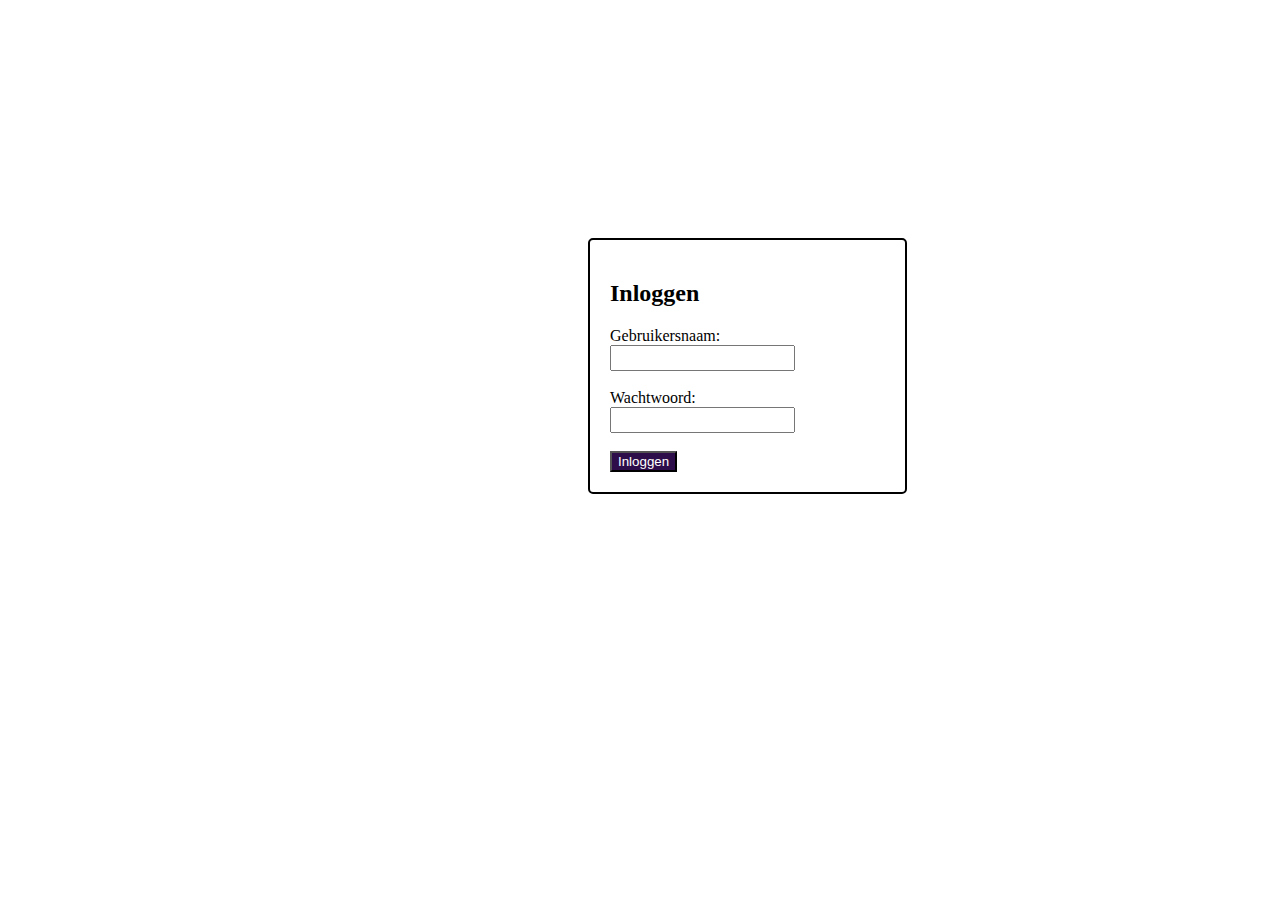
<file: home.html>
<!DOCTYPE html>
<html lang="nl">
<head>
    <meta charset="UTF-8">
    <meta name="viewport" content="width=device-width, initial-scale=1.0">
    <title>Aanwezigheid Systeem</title>
    <link rel="stylesheet" href="css/home.css">
</head>
<body>
    <header>
        <nav>
            <ul>
                <li><a href="#" id="statusLink"></a></li>
                <li><a href="#" id="meldingenLink"></a></li>
                <li><a href="#" id="contactLink"></a></li>
                <li><button id="logoutButton" class="btn-primary">Uitloggen</button></li>
            </ul>
        </nav>
    </header>

    <section class="hero">
        <div class="hero-content">
            <h1 id="heroTitle"></h1>
            <p id="heroSubtitle"></p>
            <a href="#" class="btn-primary" id="heroButton"></a>
        </div>
    </section>

    <section class="cta-section">
        <div class="cta-box">
            <h2 id="ctaTitle1"></h2>
            <a href="#" class="btn-secondary" id="ctaButton1"></a>
        </div>
        <div class="cta-box">
            <h2 id="ctaTitle2"></h2>
            <a href="#" class="btn-secondary" id="ctaButton2"></a>
        </div>
        <div class="cta-box">
            <h2 id="ctaTitle3"></h2>
            <a href="#" class="btn-secondary" id="ctaButton3"></a>
        </div>
    </section>
<script></script>
    <script src="js/home.js"></script>


</body>
</html>
</file>
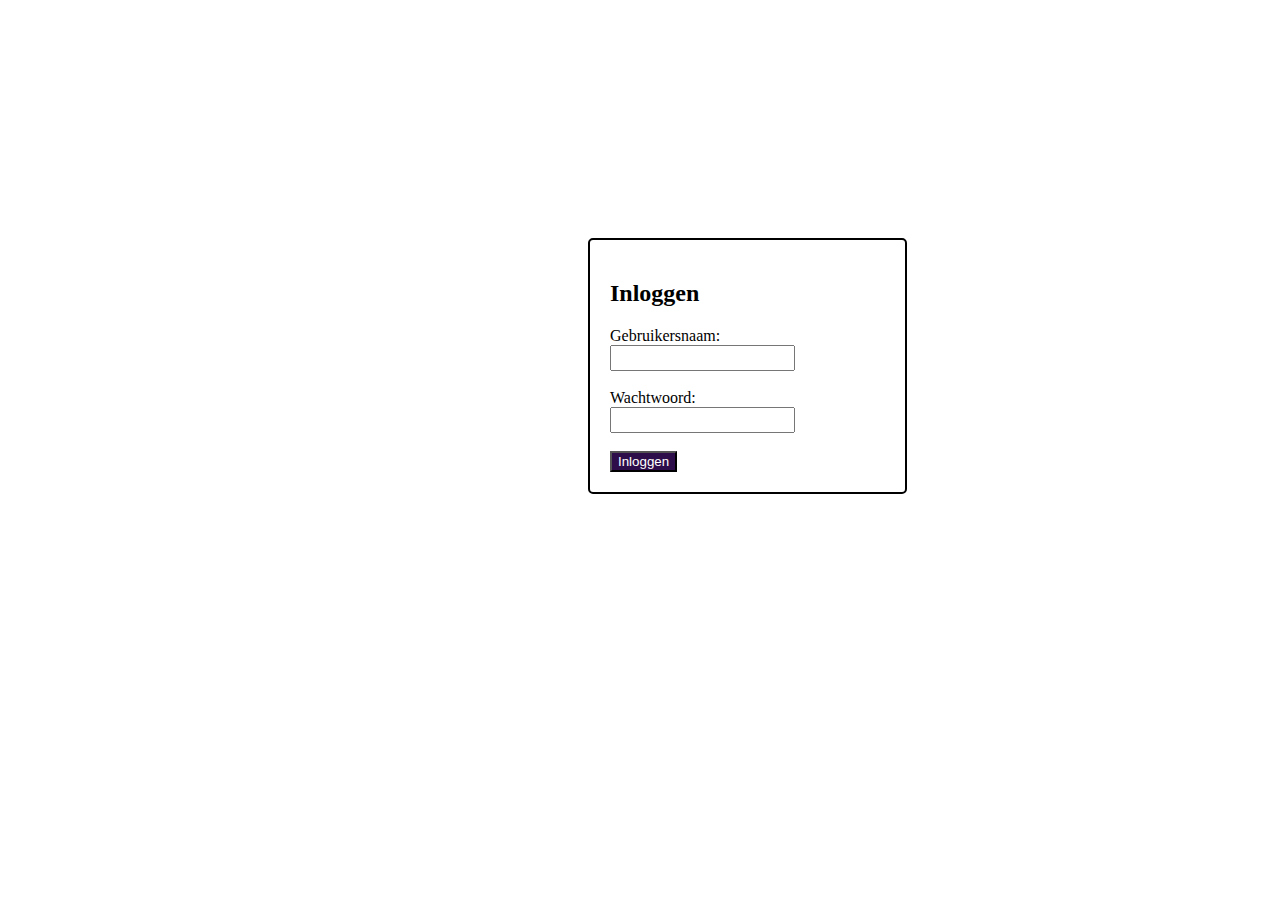
<file: login.html>
<!DOCTYPE html>
<html lang="en">
<head>
    <meta charset="utf-8">
    <meta name="viewport" content="width=device-width, initial-scale=1">
    <meta name="description" content="login pagina">
    <meta name="author" content="Alexandros,Zine,Juan,Yassine">
    <meta name="keywords" content="loginpagina">
    <title>Inloggen</title>
    <link rel="stylesheet" type="text/css" href="./css/loginpagina.css">
</head>
<body>
    <article id="content">
        <article class="ingelogdmelding" id="ingelogdSection" style="display: none;">
            <h2>Welkom!</h2>
            <p>Je bent ingelogd.</p>
            <button id="logoutButton">Uitloggen</button>
        </article>

        <article class="formlogin" id="loginSection">
            <form id="loginForm">
                <h2>Inloggen</h2>
                Gebruikersnaam:<br>
                <input type='text' class="logininput" name='gebruikersnaam' id="gebruikersnaam"><br><br>
                Wachtwoord:<br>
                <input type='password' class="logininput" name='wachtwoord' id="wachtwoord"><br><br>
                <input type='submit' class="loginsubmit" value='Inloggen'>
            </form>
        </article>
    </article>


    <script type="text/javascript" src="js/login.js"></script>
</body>
</html>
</file>
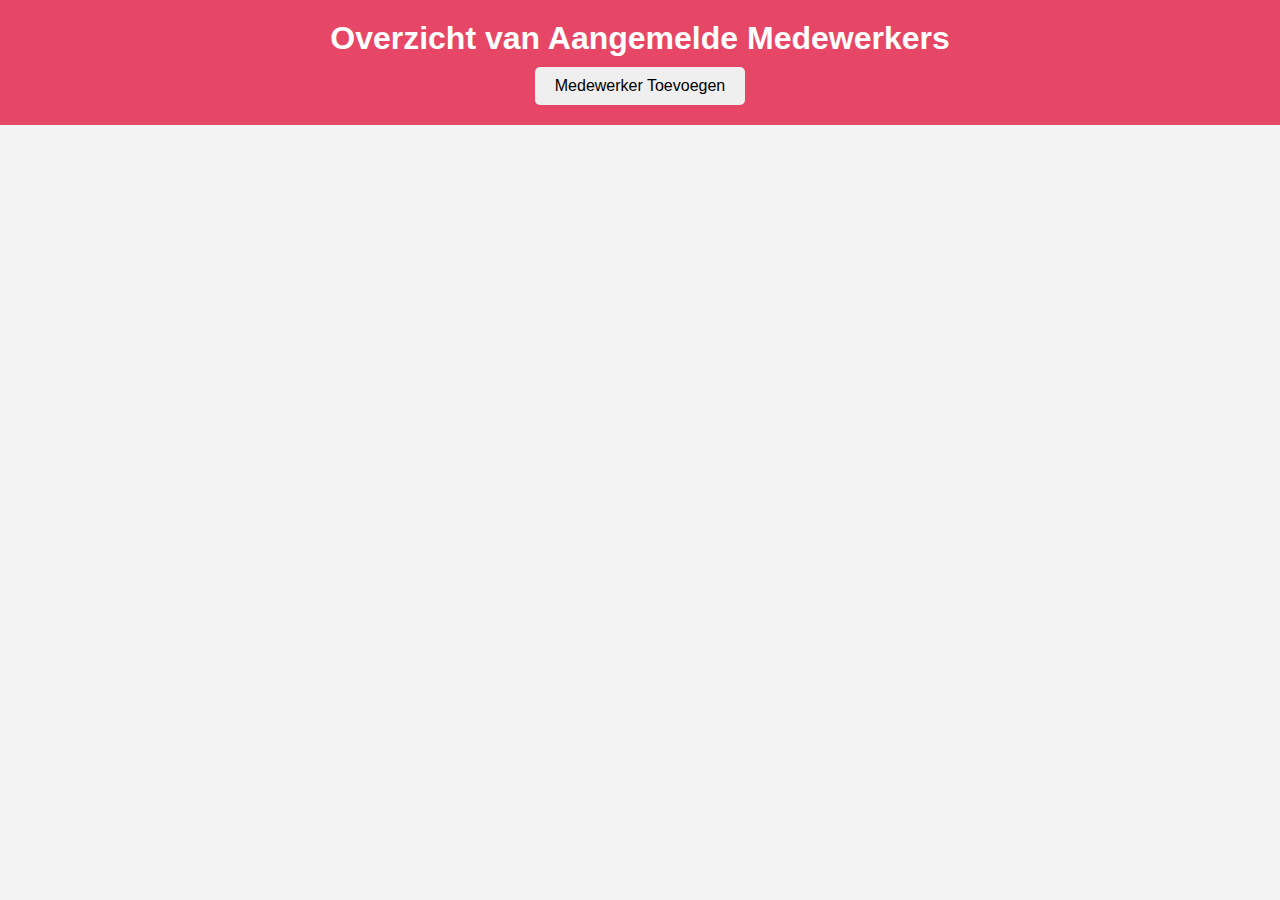
<file: overzicht.html>
<!DOCTYPE html>
<html lang="nl">
<head>
    <meta charset="UTF-8">
    <meta name="viewport" content="width=device-width, initial-scale=1.0">
    <title>Overzicht Medewerkers</title>
    <link rel="stylesheet" href="css/overzicht.css">
</head>
<body>
    <header>
        <h1>Overzicht van Aangemelde Medewerkers</h1>
        <button id="addMedewerkerBtn">Medewerker Toevoegen</button>
    </header>
    <div id="addMedewerkerModal" class="modal">
        <div class="modal-content">
            <span class="close">&times;</span>
            <h2>Voeg een nieuwe medewerker toe</h2>
            <form id="addMedewerkerForm">
                <label for="medewerkerNaam">Naam:</label>
                <input type="text" id="medewerkerNaam" required>
                
                <label for="medewerkerVerdieping">Verdieping:</label>
                <input type="text" id="medewerkerVerdieping" required>
                
                <label for="medewerkerLokaal">Lokaal:</label>
                <input type="text" id="medewerkerLokaal" required>
                
                <button type="submit">Voeg toe</button>
            </form>
        </div>
    </div>
    <section id="medewerkerLijst"></section>    

    <script src="js/overzicht.js"></script>
</body>
</html>
</file>
<file: css/home.css>
* {
    margin: 0;
    padding: 0;
    box-sizing: border-box;
}

body {
    font-family: Arial, sans-serif;
    line-height: 1.6;
    background-color: #f8f9fa;
}

header {
    background-color: #fff;
    padding: 10px 20px;
    box-shadow: 0 2px 4px rgba(0, 0, 0, 0.1);
}

nav ul {
    list-style: none;
    display: flex;
    justify-content: flex-start;
}

nav ul li {
    margin-left: 20px;
}

nav ul li a {
    text-decoration: none;
    color: #000;
    font-weight: bold;
}

.hero {
    display: flex;
    justify-content: center;
    align-items: center;
    background-color: #F77F83; 
    padding: 40px 20px;
    color: #fff;
    text-align: center;
}

.hero-content {
    max-width: 600px;
}

.hero-content h1 {
    font-size: 2.5em;
}

.hero-content p {
    margin: 20px 0;
}

.btn-primary {
    background-color: #4C1455;
    color: #fff;
    padding: 10px 20px;
    text-decoration: none;
    font-weight: bold;
    border-radius: 5px;
    transition: background-color 0.3s;
}

.btn-primary:hover {
    background-color: #3b0e42;
}

.cta-section {
    display: flex;
    justify-content: space-around;
    padding: 40px 20px;
    background-color: #E24E66;
    gap: 20px; 
}

.cta-box {
    background-color: #4C1455; 
    color: #fff;
    padding: 20px;
    text-align: center;
    border-radius: 8px;
    flex: 1;
    max-width: 300px;
}

.cta-box h2 {
    margin-bottom: 20px;
}

.btn-secondary {
    background-color: #E24E66;
    color: #fff;
    padding: 10px 20px;
    text-decoration: none;
    font-weight: bold;
    border-radius: 5px;
    transition: background-color 0.3s;
}

.btn-secondary:hover {
    background-color: #d0425a;
}


.cta-box:first-child {
    margin-left: 0;
}

.cta-box:last-child {
    margin-right: 0;
}
</file>
<file: css/loginpagina.css>
body {
     background-image: url(https://aadcdn.msauthimages.net/c1c6b6c8-w94tozeomdz3lhm2spj-ohonvs55g4tpnolhnsjfl4i/logintenantbranding/0/illustration?ts=638386648523833598);
}

form {
    background-color: white;
    margin: 5px;
    padding: 20px;
    width: 275px;
    border: 2px solid black;
    border-radius: 5px;
    opacity: 2px;
}

.formlogin {
    margin-left: 575px;
    padding-top: 225px;
}

.logininput {
    height: 20px;
}

.loginsubmit {
    background-color: #2e0e4a;
    color: white;
    cursor:pointer;
}

.ingelogdmelding {
    background-color: white;
    margin: 5px;
    padding: 20px;
    width: 275px;
    border: 2px solid black;
    border-radius: 5px;
    opacity: 2px;
}

.ingelogdmelding > button {
    background-color: #2e0e4a;
    color: white;
    cursor:pointer;
}

#loginSection {
    display: none;
}
</file>
<file: css/overzicht.css>
body {
    font-family: Arial, sans-serif;
    background-color: #f4f4f4;
    margin: 0;
    padding: 0;
    color: #333;
}


header {
    background-color: #E74766;
    color: white;
    padding: 20px;
    text-align: center;
}

header h1 {
    margin: 0;
    font-size: 2rem;
}

#medewerkerLijst {
    display: grid;
    grid-template-columns: repeat(auto-fill, minmax(300px, 1fr)); 
    gap: 20px;
    padding: 20px;
}

/* Modal Background */
.modal {
    display: none; /* Hidden by default */
    position: fixed;
    z-index: 1;
    left: 0;
    top: 0;
    width: 100%;
    height: 100%;
    overflow: auto;
    background-color: rgba(0, 0, 0, 0.5);
}

/* Modal Content */
.modal-content {
    background-color: #fefefe;
    margin: 10% auto;
    padding: 20px;
    border: 1px solid #888;
    width: 50%;
    max-width: 500px;
    text-align: center;
}

/* Close Button */
.close {
    color: #aaa;
    float: right;
    font-size: 28px;
    font-weight: bold;
    cursor: pointer;
}

.medewerker {
    background-color: white;
    padding: 20px;
    border-radius: 8px;
    box-shadow: 0 4px 8px rgba(0, 0, 0, 0.1);
    transition: transform 0.3s ease, box-shadow 0.3s ease;
}

.medewerker:hover {
    transform: translateY(-5px);
    box-shadow: 0 8px 16px rgba(0, 0, 0, 0.2);
}

.medewerker h2 {
    font-size: 1.5rem;
    margin-bottom: 10px;
    color: #3A0E48;
}

.medewerker p {
    font-size: 1rem;
    margin: 5px 0;
}

button {
    padding: 10px 20px;
    font-size: 1rem;
    border: none;
    border-radius: 5px;
    margin-top: 10px;
    cursor: pointer;
}

button.editBtn {
    background-color: #3A0E48;
    color: white;
    margin-right: 10px;
}

button.deleteBtn {
    background-color:#E74766;
    color: white;
}

button:hover {
    opacity: 0.8;
}
</file>
